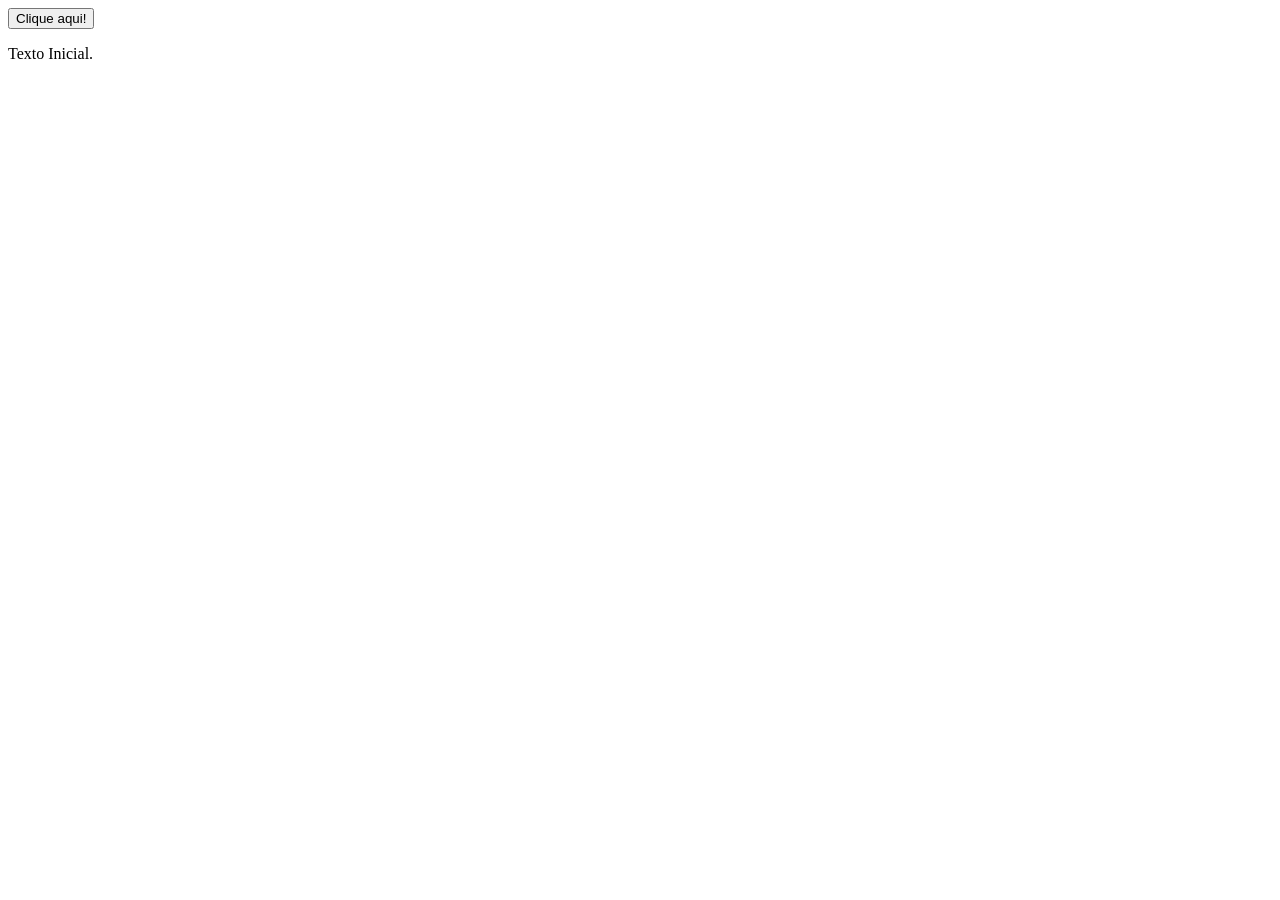
<file: ex1-manipulacao-dom/index.html>
<!DOCTYPE html>
<html lang="pt-br">
<head>
  <meta charset="UTF-8">
  <meta name="viewport" content="width=device-width, initial-scale=1.0">
  <title>Exercício 1: Manipulação do DOM</title>
</head>
<body>
  <!-- Botão que será usado para interagir com o JavaScript -->
  
  <!-- 1ª Digitação (Aqui) -->
  <button id="myButton">Clique aqui!</button>
  
  <!-- Parágrafo que será modificado pelo JavaScript -->
  <!-- 2ª Digitação (Aqui) -->
  <p id="myText">Texto Inicial.</p>

  <!-- Inclui o arquivo JavaScript -->
  <script src="script.js"></script>
</body>
</html>
</file>
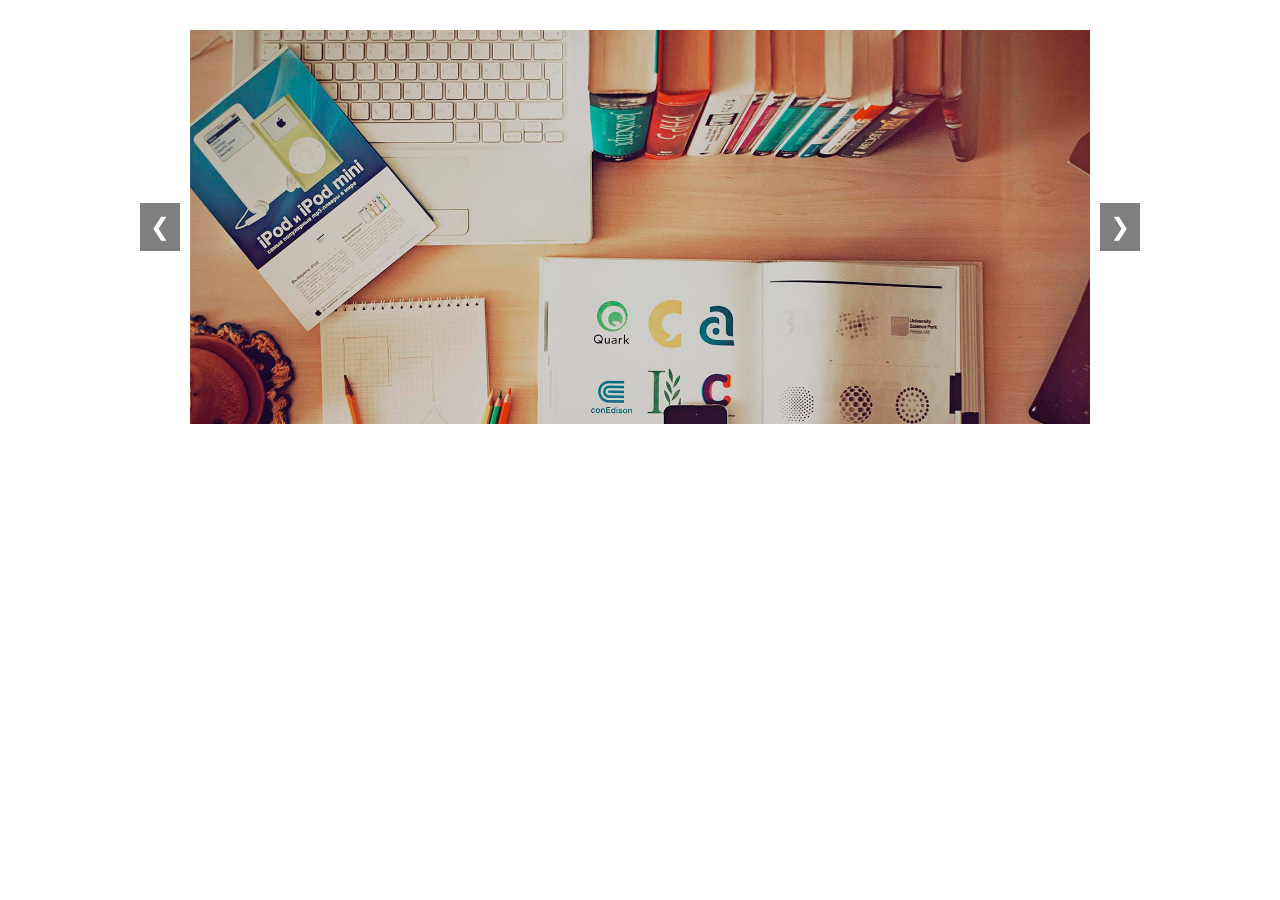
<file: ex11-carrossel/index.html>
<!DOCTYPE html>
<html lang="pt-br">
<head>
  <meta charset="UTF-8">
  <meta name="viewport" content="width=device-width, initial-scale=1.0">
  <title>Carrossel de Imagens</title>
  <!-- Importa o arquivo CSS personalizado -->
  <link rel="stylesheet" href="styles.css">
</head>
<body>
  <!-- Container do carrossel -->
  <div class="carousel-container">
    <!-- Slides do carrossel -->
    <div class="carousel-slides">
      <!-- Slide 1 (ativo por padrão) -->
      <div class="carousel-slide active">
        <img src="assets/slide1.jpg" alt="Imagem 1">
      </div>
      <!-- Slide 2 -->
      <div class="carousel-slide">
        <img src="assets/slide2.jpg" alt="Imagem 2">
      </div>
      <!-- Slide 3 -->
      <div class="carousel-slide">
        <img src="assets/slide3.jpg" alt="Imagem 3">
      </div>
    </div>

    <!-- Botões de navegação -->
    <button class="carousel-button prev">&#10094;</button> <!-- Botão "Anterior" -->
    <button class="carousel-button next">&#10095;</button> <!-- Botão "Próximo" -->
  </div>

  <!-- Inclui o arquivo JavaScript -->
  <script src="script.js"></script>
</body>
</html>
</file>
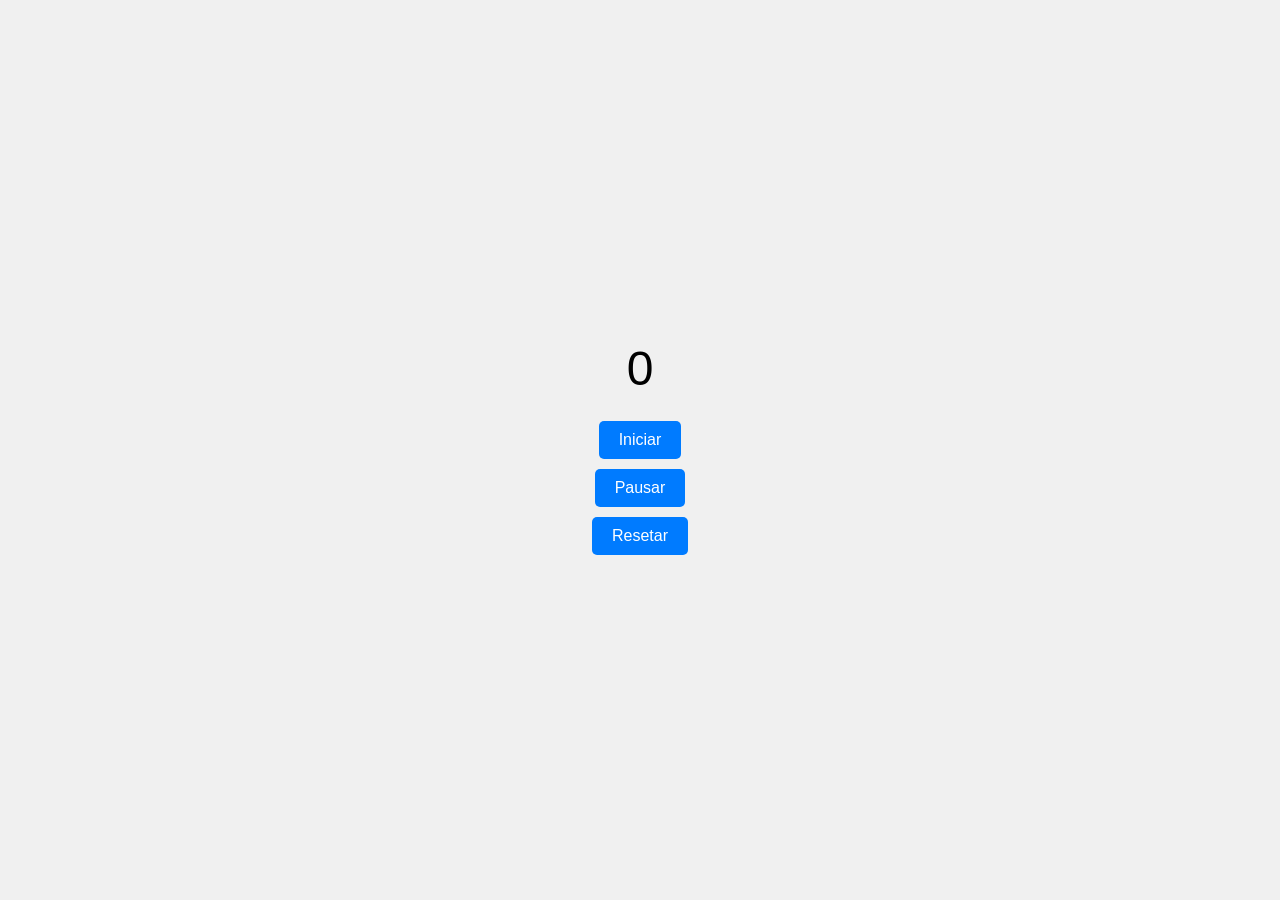
<file: ex11a-al-fazer-contador-(exercicio)/index.html>
<!DOCTYPE html>
<html lang="pt-br">
<head>
  <meta charset="UTF-8">
  <meta name="viewport" content="width=device-width, initial-scale=1.0">
  <title>Exercício 11a: Temporizador</title>
  <style>
    body {
      display: flex;
      flex-direction: column;
      align-items: center;
      justify-content: center;
      height: 100vh;
      margin: 0;
      font-family: Arial, sans-serif;
      background-color: #f0f0f0;
    }

    #timer {
      font-size: 3rem;
      margin-bottom: 20px;
    }

    button {
      margin: 5px;
      padding: 10px 20px;
      font-size: 1rem;
      cursor: pointer;
      border: none;
      border-radius: 5px;
      background-color: #007bff;
      color: white;
    }

    button:hover {
      background-color: #0056b3;
    }
  </style>
</head>
<body>
  <!-- Temporizador -->
  <div id="timer">0</div>

  <!-- Botões de controle -->
  <button id="startButton">Iniciar</button>
  <button id="pauseButton">Pausar</button>
  <button id="resetButton">Resetar</button>

  <!-- Script JavaScript embutido na página -->
  <script>


    // 1ª Digitação (Resolva aqui o exercício)


  </script>
</body>
</html>
</file>
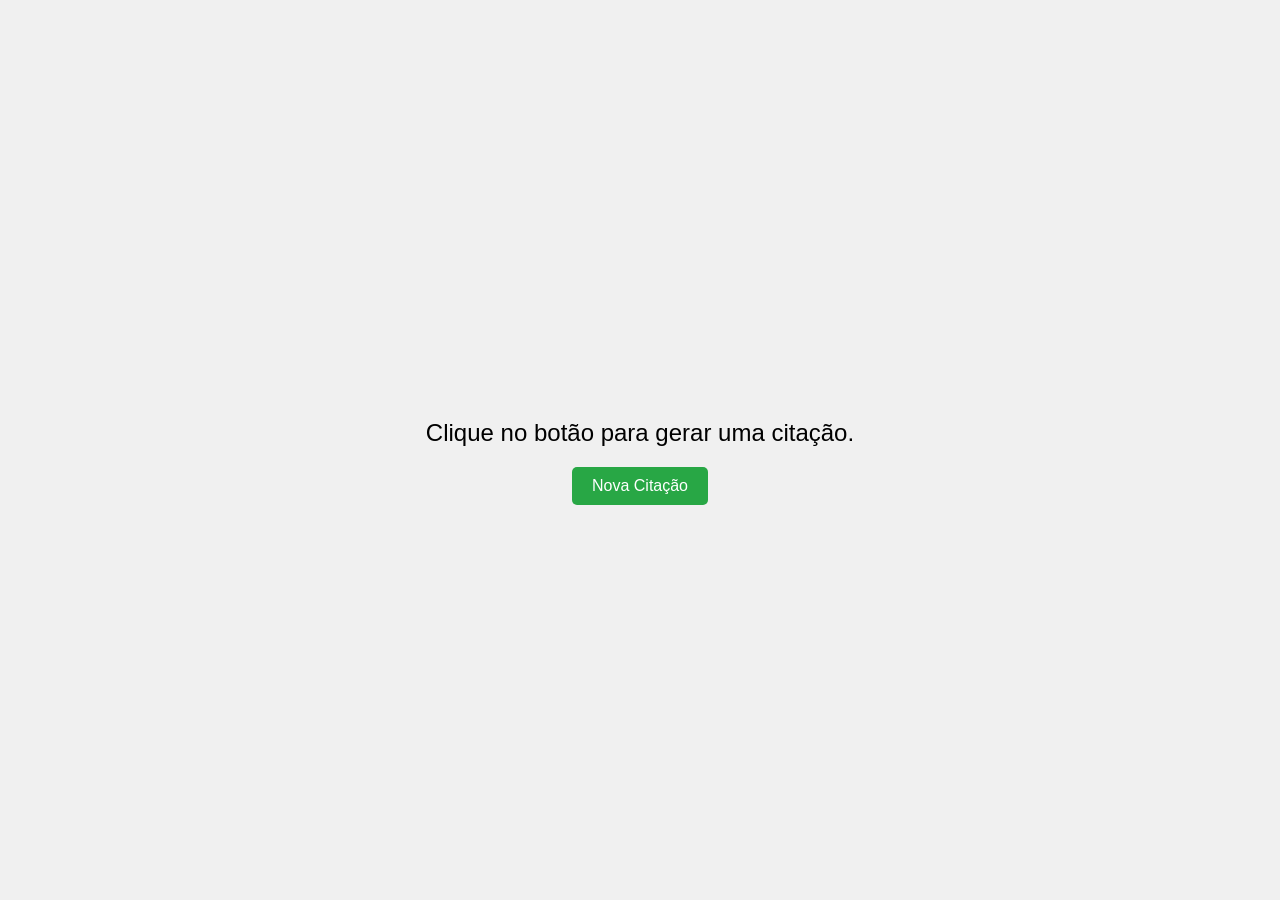
<file: ex11b-al-fazer-contador-(exercicio)/index.html>
<!DOCTYPE html>
<html lang="pt-br">
<head>
  <meta charset="UTF-8">
  <meta name="viewport" content="width=device-width, initial-scale=1.0">
  <title>Exercício 11b: Gerador de Citações</title>
  <style>
    body {
      display: flex;
      flex-direction: column;
      align-items: center;
      justify-content: center;
      height: 100vh;
      margin: 0;
      font-family: Arial, sans-serif;
      background-color: #f0f0f0;
    }

    #quote {
      font-size: 1.5rem;
      margin-bottom: 20px;
      text-align: center;
      max-width: 600px;
    }

    button {
      padding: 10px 20px;
      font-size: 1rem;
      cursor: pointer;
      border: none;
      border-radius: 5px;
      background-color: #28a745;
      color: white;
    }

    button:hover {
      background-color: #218838;
    }
  </style>
</head>
<body>
  <!-- Parágrafo para exibir a citação -->
  <p id="quote">Clique no botão para gerar uma citação.</p>

  <!-- Botão para gerar uma nova citação -->
  <button id="newQuoteButton">Nova Citação</button>

  <!-- Script JavaScript embutido na página -->
  <script>
    // Array de citações
    const quotes = [
      "A vida é o que acontece enquanto você está ocupado fazendo outros planos. – John Lennon",
      "A simplicidade é o último grau de sofisticação. – Leonardo da Vinci",
      "O sucesso é a soma de pequenos esforços repetidos dia após dia. – Robert Collier",
      "Acredite que você pode e você já está no meio do caminho. – Theodore Roosevelt",
      "Não importa o quão devagar você vá, desde que você não pare. – Confúcio"
    ];

       // 1ª Digitação (Resolva aqui o exercício)


  </script>
</body>
</html>
</file>
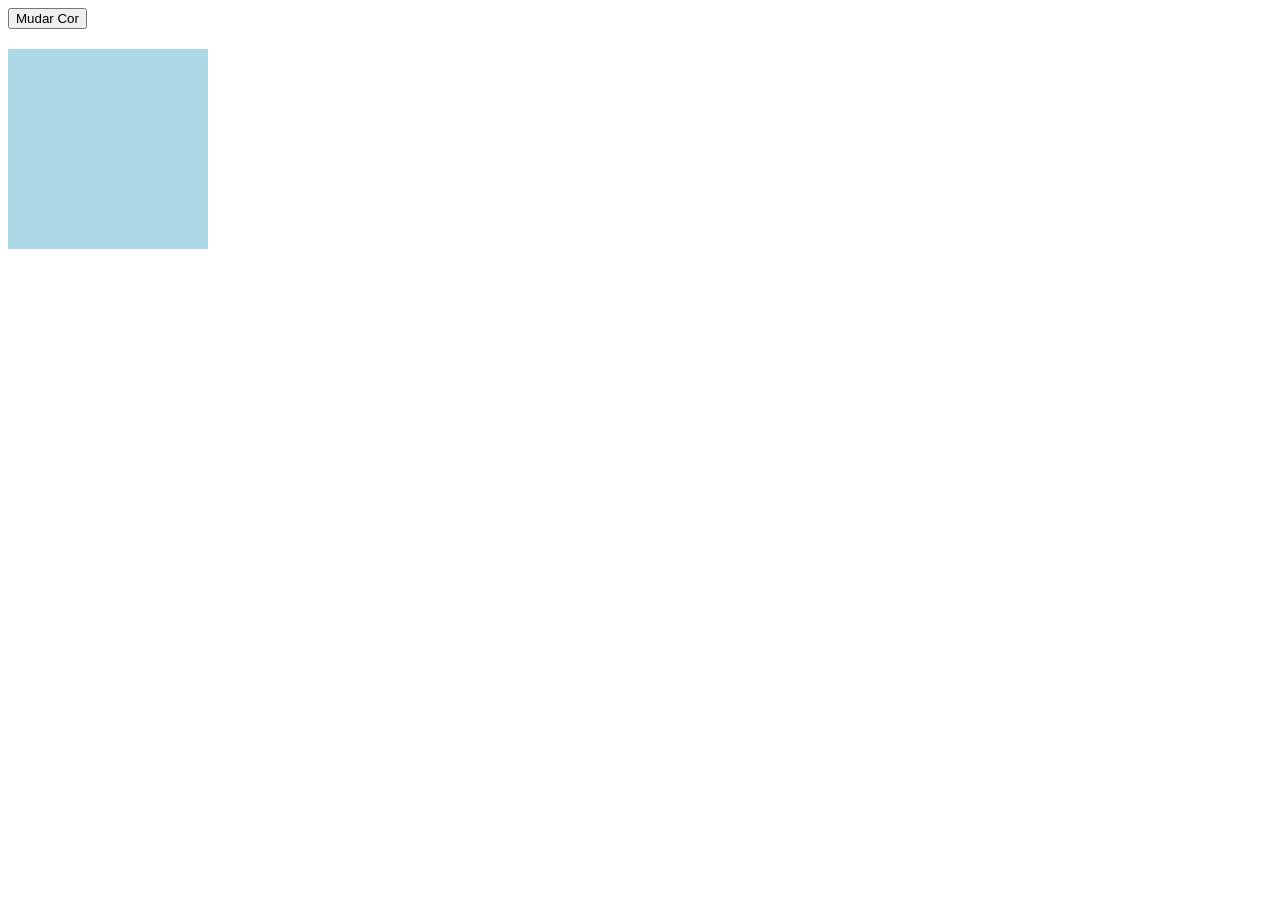
<file: ex2-alterar-estilos/index.html>
<!DOCTYPE html>
<html lang="pt-br">
<head>
  <meta charset="UTF-8">
  <meta name="viewport" content="width=device-width, initial-scale=1.0">
  <title>Exercício 2: Alternância de Estilos</title>
  <style>
    /* Define o estilo inicial da div */
    #myDiv {
      width: 200px;
      height: 200px;
      background-color: lightblue;
      margin-top: 20px;
    }
  </style>
</head>
<body>
  <!-- Botão que será usado para mudar a cor da div -->
  <button id="myButton">Mudar Cor</button>

  <!-- Div que terá sua cor de fundo alterada -->
  <div id="myDiv"></div>

  <!-- Script JavaScript embutido na página -->
  <script>
    // Seleciona o botão e a div pelo ID

    // 1ª Digitação (Aqui)
    const button = document.querySelector('#myButton');
    const div = document.querySelector('#myDiv');

    // Adiciona um evento de clique ao botão
    button.addEventListener('click', () => {
      // Verifica a cor atual da div e alterna entre lightblue e lightcoral 
      if (div.style.backgroundColor === 'lightblue') {
        div.style.backgroundColor = 'lightcoral';
      } else {
        div.style.backgroundColor = 'lightblue';
      }
    });
 
  </script>
</body>
</html>
</file>
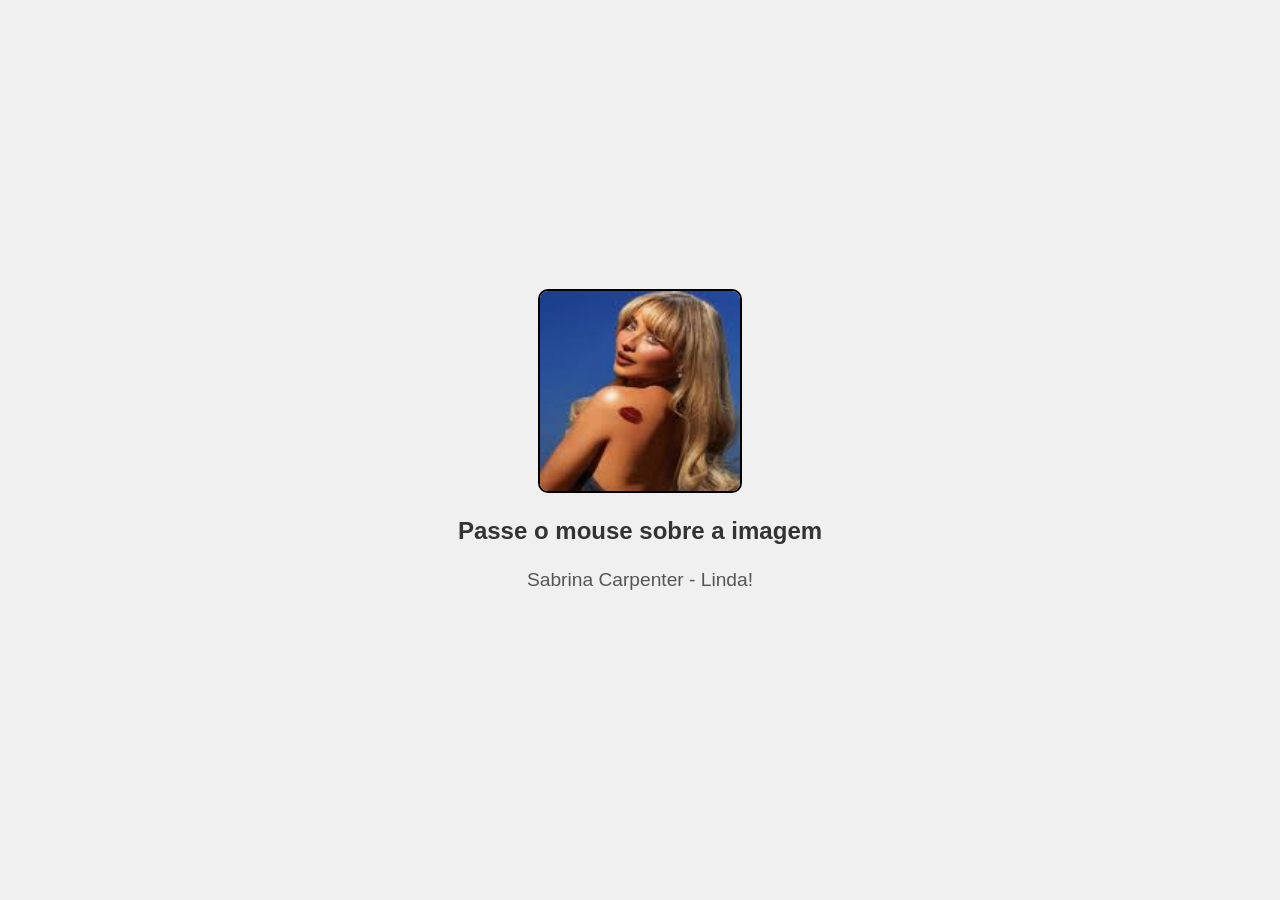
<file: ex5b-al-fazer-imagem-(exercicio)/index.html>
<!DOCTYPE html>
<html lang="pt-br">
<head>
  <meta charset="UTF-8">
  <meta name="viewport" content="width=device-width, initial-scale=1.0">
  <title>Exercício 5b: Troca de Imagem</title>
  <style>
    /* Estilo básico para centralizar a imagem e o texto */
    body {
      display: flex;
      flex-direction: column;
      align-items: center;
      justify-content: center;
      height: 100vh;
      margin: 0;
      font-family: Arial, sans-serif;
      background-color: #f0f0f0;
    }

    /* Contêiner para a imagem e o texto */
    .image-container {
      text-align: center;
    }

    /* Estilo da imagem */
    img {
      width: 200px; /* Largura fixa */
      height: 200px; /* Altura fixa */
      border: 2px solid black;
      border-radius: 10px; /* Borda arredondada */
      transition: transform 0.3s ease; /* Efeito de transição suave */
    }

    /* Efeito de escala ao passar o mouse */
    img:hover {
      transform: scale(1.05); /* Aumenta ligeiramente o tamanho */
    }

    /* Estilo do texto principal */
    #myText {
      margin-top: 20px;
      font-size: 1.5em;
      font-weight: bold;
      color: #333;
    }

    /* Estilo do texto adicional */
    .subtext {
      margin-top: 10px;
      font-size: 1.2em;
      color: #555;
    }
  </style>
</head>
<body>
  <!-- Contêiner para a imagem e o texto -->
  <div class="image-container">
    <!-- Imagem que será alterada -->
    <img id="myImage" src="image.png" alt="Imagem 1">

    <!-- Texto principal que será modificado -->
    <p id="myText">Passe o mouse sobre a imagem</p>

    <!-- Texto adicional -->
    <p class="subtext" id="subText">Sabrina Carpenter - Linda!</p>
  </div>

  <!-- Script JavaScript embutido na página -->
  <script>
    // 1ª Digitação (Resolva aqui o exercício)
    // Seleciona a imagem e os parágrafos pelo ID
    const image = document.querySelector('#myImage');
    const text = document.querySelector('#myText');
    const subtext = document.querySelector('#subText');

    // Define as URLs das imagens
    const imagemOriginal = 'image.png';
    const imagemAlternativa = 'image2.png';

    // Adciona um eventode "mouseover" (quando o mouse passa sobre a imagem)
    image.addEventListener('mouseover', () => {
      // Altera a imagem para a alternativa.
      image.src = imagemAlternativa;

      // Altera o texto principal
      text.textContent = 'Passe o mouse sobre a imagem';

      // Altera o texto adicional
      subtext.textContent = 'Doja Cat - Little Cat!';
    });

    image.addEventListener('mouseout', () => {
      // Altera a imagem para a original.
      image.src = imagemOriginal;

      // Altera o texto principal
      text.textContent = 'Imagem alterada!';

      // Altera o texto adicional
      subtext.textContent = 'Sabrina Carpenter - Linda!';
    });


  </script>
</body>
</html>
</file>
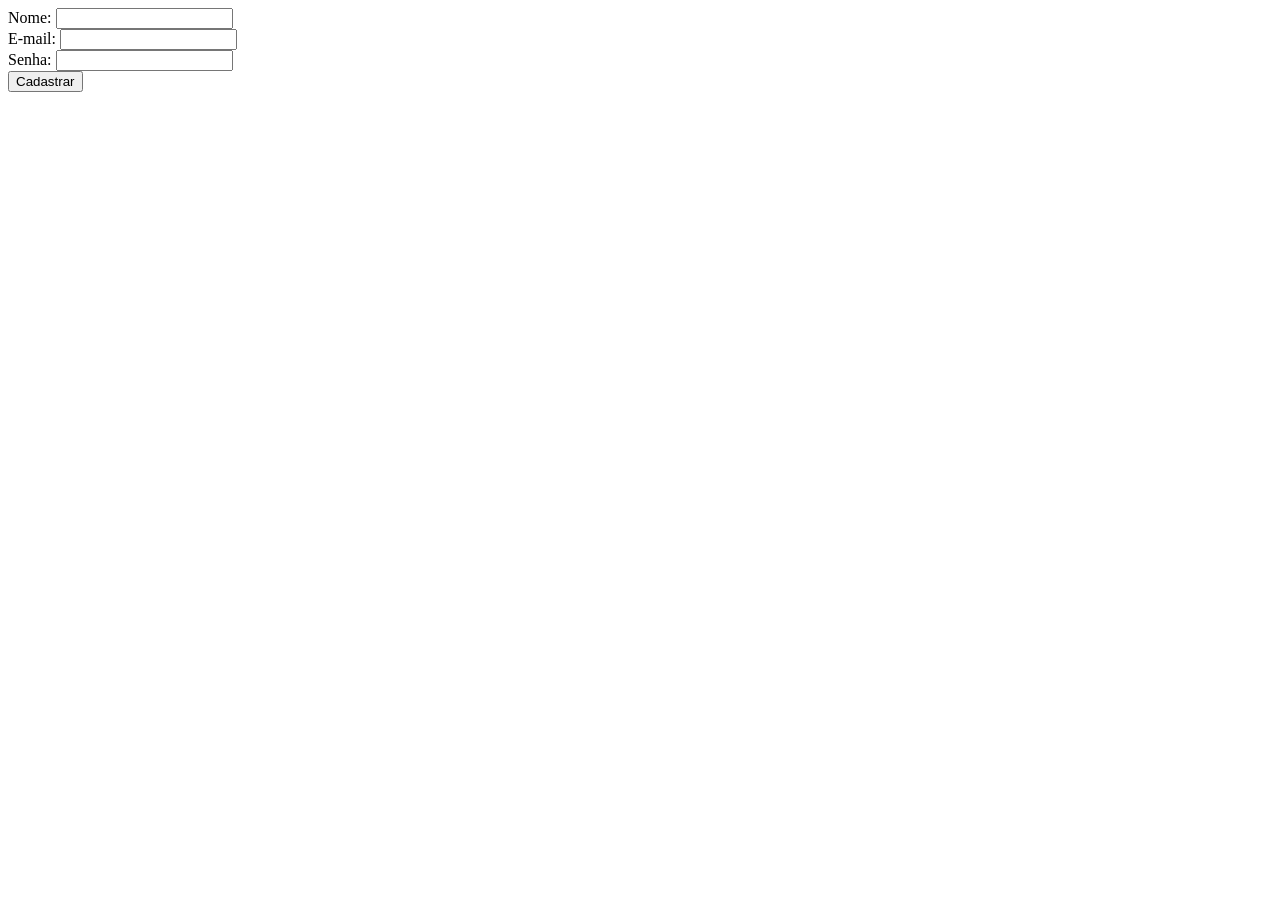
<file: ex7-validacao-formularios/index.html>
<!DOCTYPE html>
<html lang="pt-br">
<head>
  <meta charset="UTF-8">
  <meta name="viewport" content="width=device-width, initial-scale=1.0">
  <title>Validação de Formulário</title>
  <style>
    /* Estilo para mensagens de erro */
    .error {
      color: red; /* Cor do texto */
      font-size: 0.9rem; /* Tamanho da fonte */
    }
  </style>
</head>
<body>
  <!-- Formulário de cadastro -->
  <form id="signupForm" novalidate>
    <div>
      <label for="name">Nome:</label>
      <input type="text" id="name" name="name">
      <!-- Span para exibir mensagem de erro do nome -->
      <span class="error" id="nameError"></span>
    </div>
    <div>
      <label for="email">E-mail:</label>
      <input type="email" id="email" name="email">
      <!-- Span para exibir mensagem de erro do e-mail -->
      <span class="error" id="emailError"></span>
    </div>
    <div>
      <label for="password">Senha:</label>
      <input type="password" id="password" name="password">
      <!-- Span para exibir mensagem de erro da senha -->
      <span class="error" id="passwordError"></span>
    </div>
    <!-- Botão de envio do formulário -->
    <button type="submit">Cadastrar</button>
  </form>

  <!-- Script JavaScript embutido na página -->
  <script>
    // Seleciona o formulário pelo ID
    const form = document.querySelector('#signupForm');

    // Adiciona um evento de submit ao formulário (event.preventDefault)
    form.addEventListener('submit', (event) => {

    
    // 1ª Digitação (Aqui)

      // Impede o envio padrão do formulário
      event.preventDefault()      

      // O evento padrão de um formulário é enviar seus dados ao servidor e recarregar a página. O uso de event.preventDefault() bloqueia esse comportamento, permitindo validar os campos e controlar como os dados serão enviados.

      // Obtém os valores dos campos e remove espaços em branco
      const name = form.name.value.trim()
      const email = form.email.value.trim()
      const password = form.password.value.trim()

      // Variável para controlar se o formulário é válido
      let isValid = true;

      // Validação do nome
      if (name === '') {
        document.querySelector('#nameError').textContent = 'Nome é obrigatório.';
        isValid = false; // Formulário inválido
      } else {
        document.querySelector('#nameError').textContent = ''; // Limpa a mensagem de erro
      }

      // Validação do e-mail
      if (email === '' || !email.includes('@')) {
        document.querySelector('#emailError').textContent = 'E-mail inválido.';
        isValid = false; // Formulário inválido
      } else {
        document.querySelector('#emailError').textContent = ''; // Limpa a mensagem de erro
      }

      // Validação da senha
      if (password.length < 6) {
        document.querySelector('#passwordError').textContent = 'Senha deve ter pelo menos 6 caracteres.';
        isValid = false; // Formulário inválido
      } else {
        document.querySelector('#passwordError').textContent = ''; // Limpa a mensagem de erro
      }

      // Se o formulário for válido, exibe uma mensagem e reseta os campos
      if (isValid) {
        alert('Cadastro realizado com sucesso!')
        form.reset(); // Limpaos controles do formulário
      }
    });
  </script>
</body>
</html>
</file>
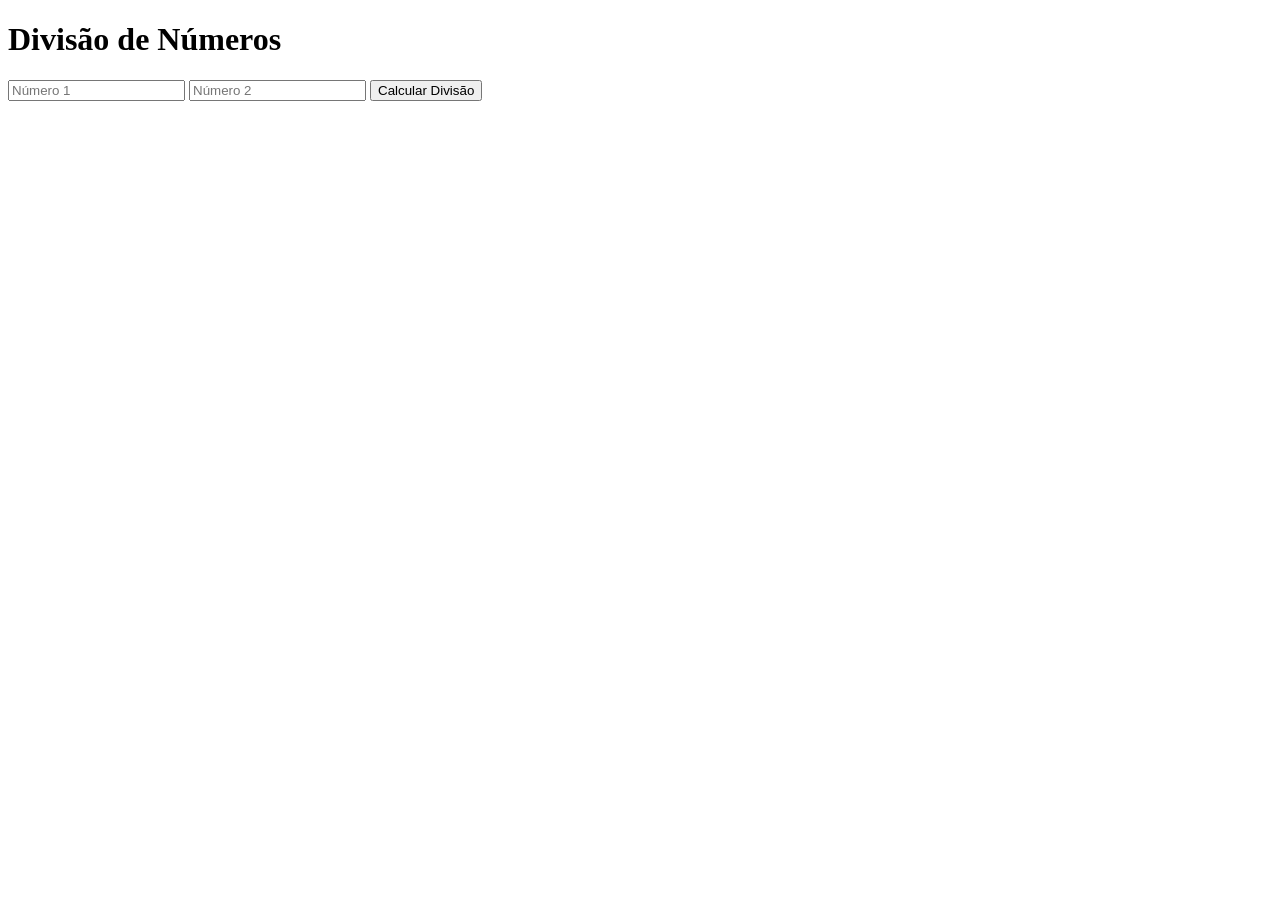
<file: ex8-tratamento-erros/index.html>
<!DOCTYPE html>
<html lang="pt-BR">
<head>
  <meta charset="UTF-8">
  <meta name="viewport" content="width=device-width, initial-scale=1.0">
  <title>Exercício 1: Try/Catch e Debugging</title>
</head>
<body>
  <!-- Título da página -->
  <h1>Divisão de Números</h1>

  <!-- Campos de entrada para os números -->
  <input type="number" id="num1" placeholder="Número 1">
  <input type="number" id="num2" placeholder="Número 2">

  <!-- Botão para calcular a divisão -->
  <button id="calculate">Calcular Divisão</button>

  <!-- Parágrafo para exibir o resultado ou mensagens de erro -->
  <p id="result"></p>

  <!-- Inclui o arquivo JavaScript -->
  <script src="script.js"></script>
</body>
</html>
</file>
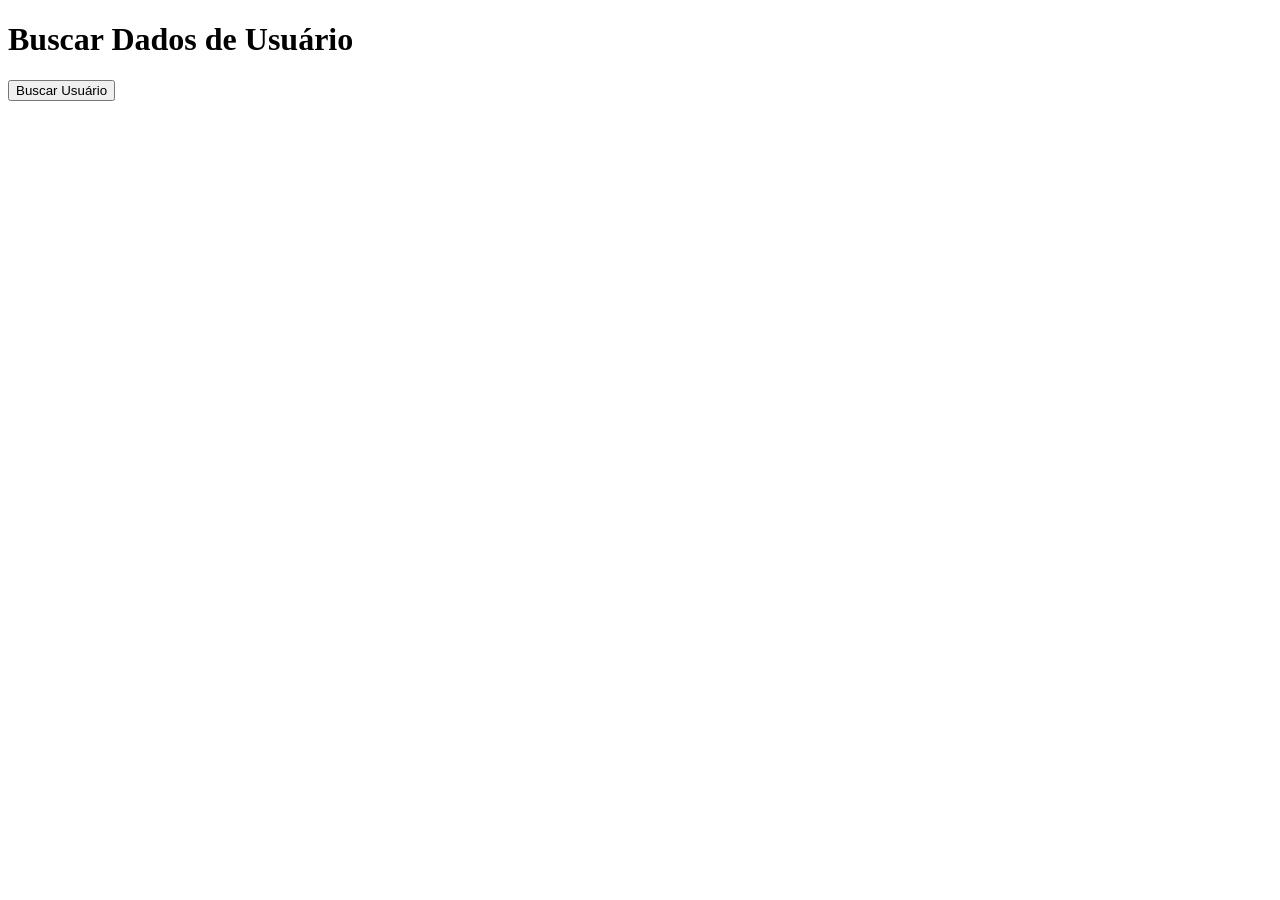
<file: ex9-buscar-async-await/index.html>
<!DOCTYPE html>
<html lang="pt-BR">
<head>
  <meta charset="UTF-8">
  <meta name="viewport" content="width=device-width, initial-scale=1.0">
  <title>Exercício 2: Async/Await</title>
</head>
<body>
  <!-- Título da página -->
  <h1>Buscar Dados de Usuário</h1>

  <!-- Botão para buscar dados do usuário -->
  <button id="fetchUser">Buscar Usuário</button>

  <!-- Div onde os dados do usuário serão exibidos -->
  <div id="userData"></div>

  <!-- Inclui o arquivo JavaScript -->
  <script src="script.js"></script>
</body>
</html>
</file>
<file: ex11-carrossel/styles.css>
/* styles.css */
/* Reset básico para remover margens e paddings padrão */
* {
  margin: 0;
  padding: 0;
  box-sizing: border-box;
}

/* Define a fonte padrão para o corpo da página */
body {
  font-family: Arial, sans-serif;
}

/* Container do carrossel */
.carousel-container {
  position: relative; /* Permite posicionar os botões dentro do container */
  max-width: 1000px; /* Largura máxima do carrossel */
  margin: 0 auto; /* Centraliza o carrossel na página */
  margin-top: 30px; /* Espaçamento superior */
  overflow: hidden; /* Esconde o conteúdo que ultrapassa o container */
  padding: 0 50px; /* Espaço para os botões de navegação */
}

/* Slides do carrossel */
.carousel-slides {
  display: flex; /* Exibe os slides em linha */
  transition: transform 0.5s ease-in-out; /* Animação de transição entre slides */
}

/* Estilo de cada slide */
.carousel-slide {
  min-width: 100%; /* Cada slide ocupa 100% do container */
  box-sizing: border-box;
  display: none; /* Esconde todos os slides por padrão */
}

/* Slide ativo (visível) */
.carousel-slide.active {
  display: block; /* Exibe o slide ativo */
}

/* Estilo das imagens dentro dos slides */
.carousel-slide img {
  width: 100%; /* Faz a imagem ocupar 100% do slide */
  display: block;
}

/* Estilo dos botões de navegação */
.carousel-button {
  position: absolute; /* Posiciona os botões dentro do container */
  top: 50%; /* Alinha verticalmente ao centro */
  transform: translateY(-50%); /* Ajusta o posicionamento vertical */
  background-color: rgba(0, 0, 0, 0.5); /* Fundo semi-transparente */
  color: white; /* Cor do ícone */
  border: none; /* Remove a borda */
  padding: 10px; /* Espaçamento interno */
  cursor: pointer; /* Muda o cursor para pointer */
  font-size: 1.5rem; /* Tamanho do ícone */
  z-index: 1000; /* Garante que os botões fiquem acima das imagens */
}

/* Botão "Anterior" */
.carousel-button.prev {
  left: 0; /* Posiciona o botão à esquerda do container */
}

/* Botão "Próximo" */
.carousel-button.next {
  right: 0; /* Posiciona o botão à direita do container */
}
</file>
